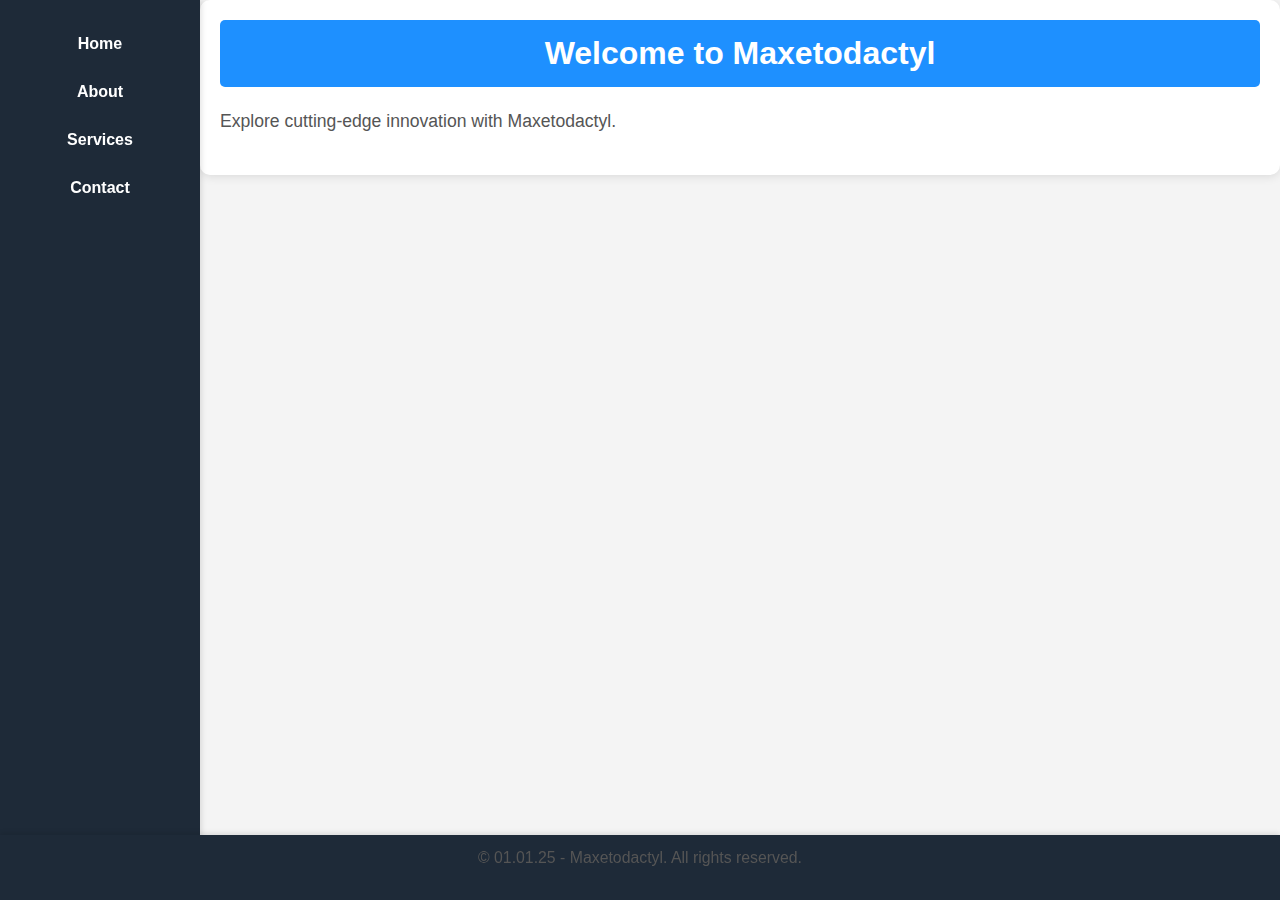
<file: index.html>
<!DOCTYPE html>
<html lang="en">
<head>
    <meta charset="UTF-8">
    <meta name="viewport" content="width=device-width, initial-scale=1.0">
    <title>Index - Maxetodactyl</title>
    <link rel="stylesheet" href="/Assets/Css/styles.css">
    <script src="/Assets/Js/scripts.js" defer></script>
</head>
<body>
    <!-- Navbar -->
    <div id="navbar-container"></div>

    <!-- Main Content -->
    <main>
        <header>
            <h1>Welcome to Maxetodactyl</h1>
        </header>
        <section>
            <p>Explore cutting-edge innovation with Maxetodactyl.</p>
        </section>
    </main>

    <!-- Footer -->
    <div id="footer-container"></div>
</body>
</html>
</file>
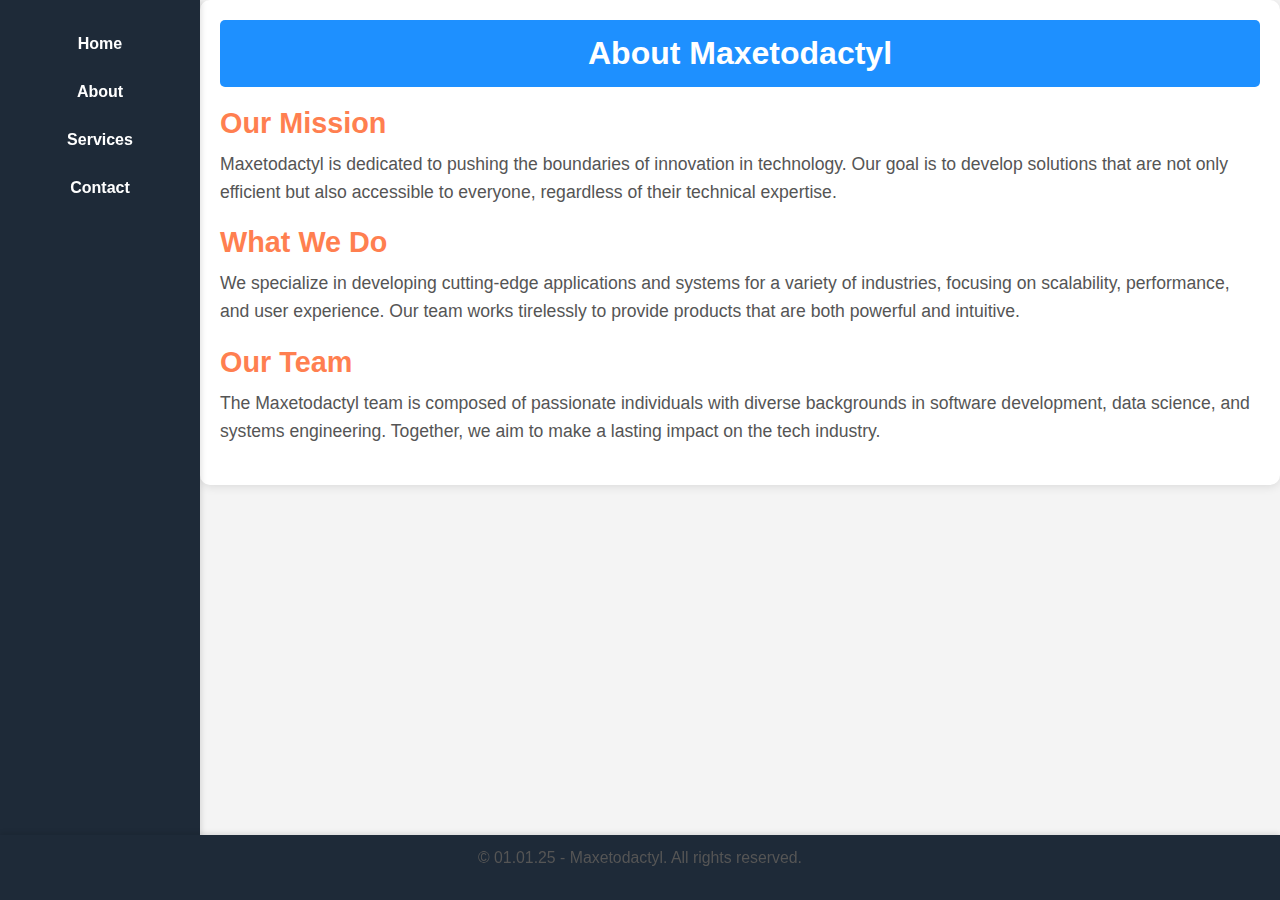
<file: Pages/about.html>
<!DOCTYPE html>
<html lang="en">
<head>
    <meta charset="UTF-8">
    <meta name="viewport" content="width=device-width, initial-scale=1.0">
    <title>About - Maxetodactyl</title>
    <link rel="stylesheet" href="../Assets/Css/styles.css">
    <script src="../Assets/Js/scripts.js" defer></script>
</head>
<body>

    <!-- Include Navbar -->
    <div id="navbar-container"></div>

    <!-- Main Content v1-->
    <main>
        <header>
            <h1>About Maxetodactyl</h1>
        </header>

        <section>
            <h2>Our Mission</h2>
            <p>Maxetodactyl is dedicated to pushing the boundaries of innovation in technology. Our goal is to develop solutions that are not only efficient but also accessible to everyone, regardless of their technical expertise.</p>
        </section>

        <section>
            <h2>What We Do</h2>
            <p>We specialize in developing cutting-edge applications and systems for a variety of industries, focusing on scalability, performance, and user experience. Our team works tirelessly to provide products that are both powerful and intuitive.</p>
        </section>

        <section>
            <h2>Our Team</h2>
            <p>The Maxetodactyl team is composed of passionate individuals with diverse backgrounds in software development, data science, and systems engineering. Together, we aim to make a lasting impact on the tech industry.</p>
        </section>
    </main>

    <!-- Include Footer -->
    <div id="footer-container"></div>

</body>
</html>
</file>
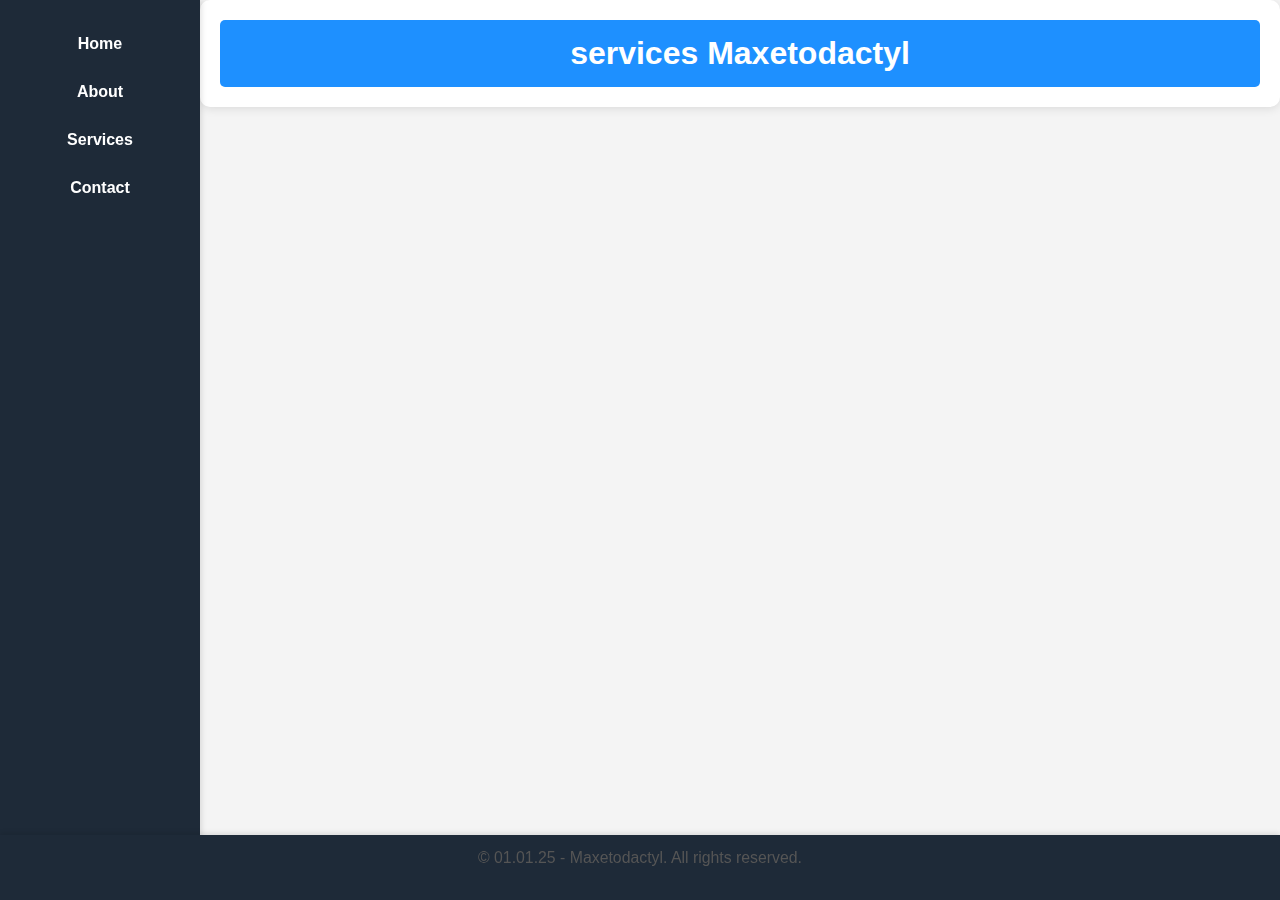
<file: Pages/services.html>
<!DOCTYPE html>
<html lang="en">
<head>
    <meta charset="UTF-8">
    <meta name="viewport" content="width=device-width, initial-scale=1.0">
    <title>About - Maxetodactyl</title>
    <link rel="stylesheet" href="../Assets/Css/styles.css">
    <script src="../Assets/Js/scripts.js" defer></script>
</head>
<body>

    <!-- Include Navbar -->
    <div id="navbar-container"></div>

    <!-- Main Content v1-->
    <main>
        <header>
            <h1>services Maxetodactyl</h1>
        </header>

    </main>

    <!-- Include Footer -->
    <div id="footer-container"></div>

</body>
</html>
</file>
<file: Assets/Css/styles.css>
/* Basic Reset */
* {
    margin: 0;
    padding: 0;
    box-sizing: border-box;
}

/* Layout */
body {
    font-family: Arial, sans-serif;
    display: flex;
    height: 100vh;
    flex-direction: column;
    background-color: #f4f4f4; /* Light grayish background */
    color: #333; /* Dark gray text */
}

/* Side Navbar */
nav {
    width: 200px;
    background-color: #1e2a38; /* Deep blue-gray */
    color: white;
    padding-top: 20px;
    height: 100%;
    position: fixed;
    box-shadow: 2px 0 5px rgba(0, 0, 0, 0.1); /* Subtle shadow for depth */
}

nav ul {
    list-style-type: none;
    padding: 0;
}

nav ul li {
    padding: 15px 10px;
    text-align: center;
    transition: background-color 0.3s ease;
}

nav ul li a {
    color: #ffffff;
    text-decoration: none;
    font-weight: bold;
    display: block;
    transition: color 0.3s ease;
}

nav ul li:hover {
    background-color: #ff7f50; /* Orange */
}

nav ul li a:hover {
    color: #1e2a38; /* Blue-gray text on hover */
}

/* Main Content */
main {
    margin-left: 200px;
    padding: 20px;
    width: calc(100% - 200px);
    background-color: #ffffff; /* White background for contrast */
    border-radius: 10px;
    box-shadow: 0 2px 10px rgba(0, 0, 0, 0.1);
}

header {
    background-color: #1e90ff; /* Light blue */
    color: white;
    padding: 15px;
    text-align: center;
    border-radius: 5px;
}

section {
    margin-top: 20px;
}

h2 {
    color: #ff7f50; /* Orange */
    font-size: 1.8em;
    margin-bottom: 10px;
}

p {
    line-height: 1.6;
    font-size: 1.1em;
    margin-bottom: 20px;
    color: #555; /* Softer text color */
}

/* Footer */
footer {
    background-color: #1e2a38; /* Deep blue-gray */
    color: white;
    text-align: center;
    padding: 10px;
    position: fixed;
    bottom: 0;
    width: 100%;
    font-size: 0.9em;
    box-shadow: 0 -2px 5px rgba(0, 0, 0, 0.1);
}

/* Links */
a {
    color: #1e90ff; /* Light blue */
    text-decoration: none;
    transition: color 0.3s ease;
}

a:hover {
    color: #ff7f50; /* Orange on hover */
}
</file>
